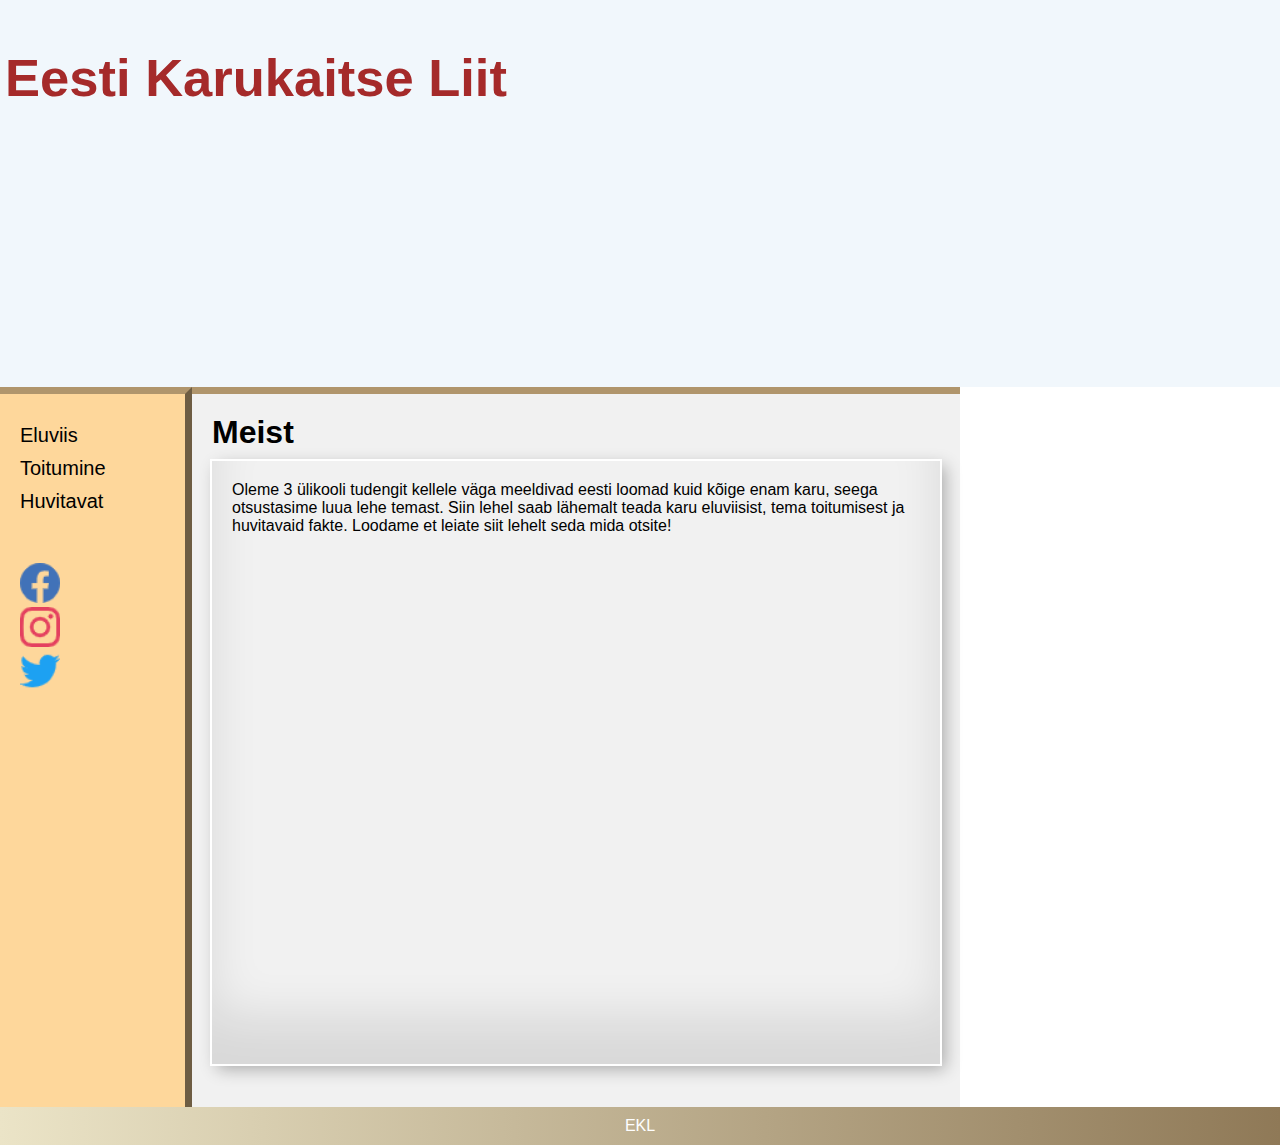
<file: index.html>
<!DOCTYPE html>
<html lang="en">

<head>
    <title>Weebileht</title>
    <meta charset="utf-8">
    <meta name="viewport" content="width=device-width, initial scale=1">
    <link rel = "stylesheet"
   type = "text/css"
   href = "style.css" >

</head>

<body onload="showSlides(1)">
    <header>
        <h2 class="bear"> Eesti Karukaitse Liit </h2>
    </header>

	<section>
        <div class="konteiner">
                <nav>
                        <ul>
                            <li class="lik"> <a class="navitem" href="kuselab.html">Eluviis</a> </li>
                            <li class="lik"> <a class="navitem" href="Toitumine.html">Toitumine</a> </li>
                            <li class="lik"> <a class="navitem" href="Faktid.html">Huvitavat</a> </li>
                        </ul>
                </nav>
                <div class="ikoonid">
                    <a href="https://www.facebook.com/riigimets" target="_blank"><img class="icons" src="img/facebook.png" alt="facebook"></a>
                    <a href="https://www.instagram.com/looduskaitsering" target="_blank"><img class="icons" src="img/instagram.png" alt="instagram"></a>
                    <a href="https://www.twitter.com/loodus" target="_blank"><img class="icons" src="img/twitter.png" alt="twitter"></a>
                </div>
        </div>
        

        <article>
            <h1 class="heading">Meist</h1>
            <blockquote>
                Oleme 3 ülikooli tudengit kellele väga meeldivad eesti loomad kuid kõige enam karu, seega otsustasime luua lehe temast. Siin lehel saab lähemalt teada karu eluviisist, tema toitumisest ja huvitavaid fakte. Loodame et leiate siit lehelt seda mida otsite!
            </blockquote>

        </article>
        <iframe src="https://www.google.com/maps/embed?pb=!1m18!1m12!1m3!1d66430.90302552591!2d25.459298660088994!3d58.64655937594589!2m3!1f0!2f0!3f0!3m2!1i1024!2i768!4f13.1!3m3!1m2!1s0x46ecc9f6382982f3%3A0xc9e5f12565f11063!2sN%C3%B5mme%20raba%20LKA%2C%20J%C3%A4rva%20maakond!5e0!3m2!1set!2see!4v1575136837740!5m2!1set!2see" width="600" height="450" style="border:0;" allowfullscreen=""></iframe>
    </section>
    <footer>
        <p>EKL</p>
    </footer>


</body>
</html>
</file>
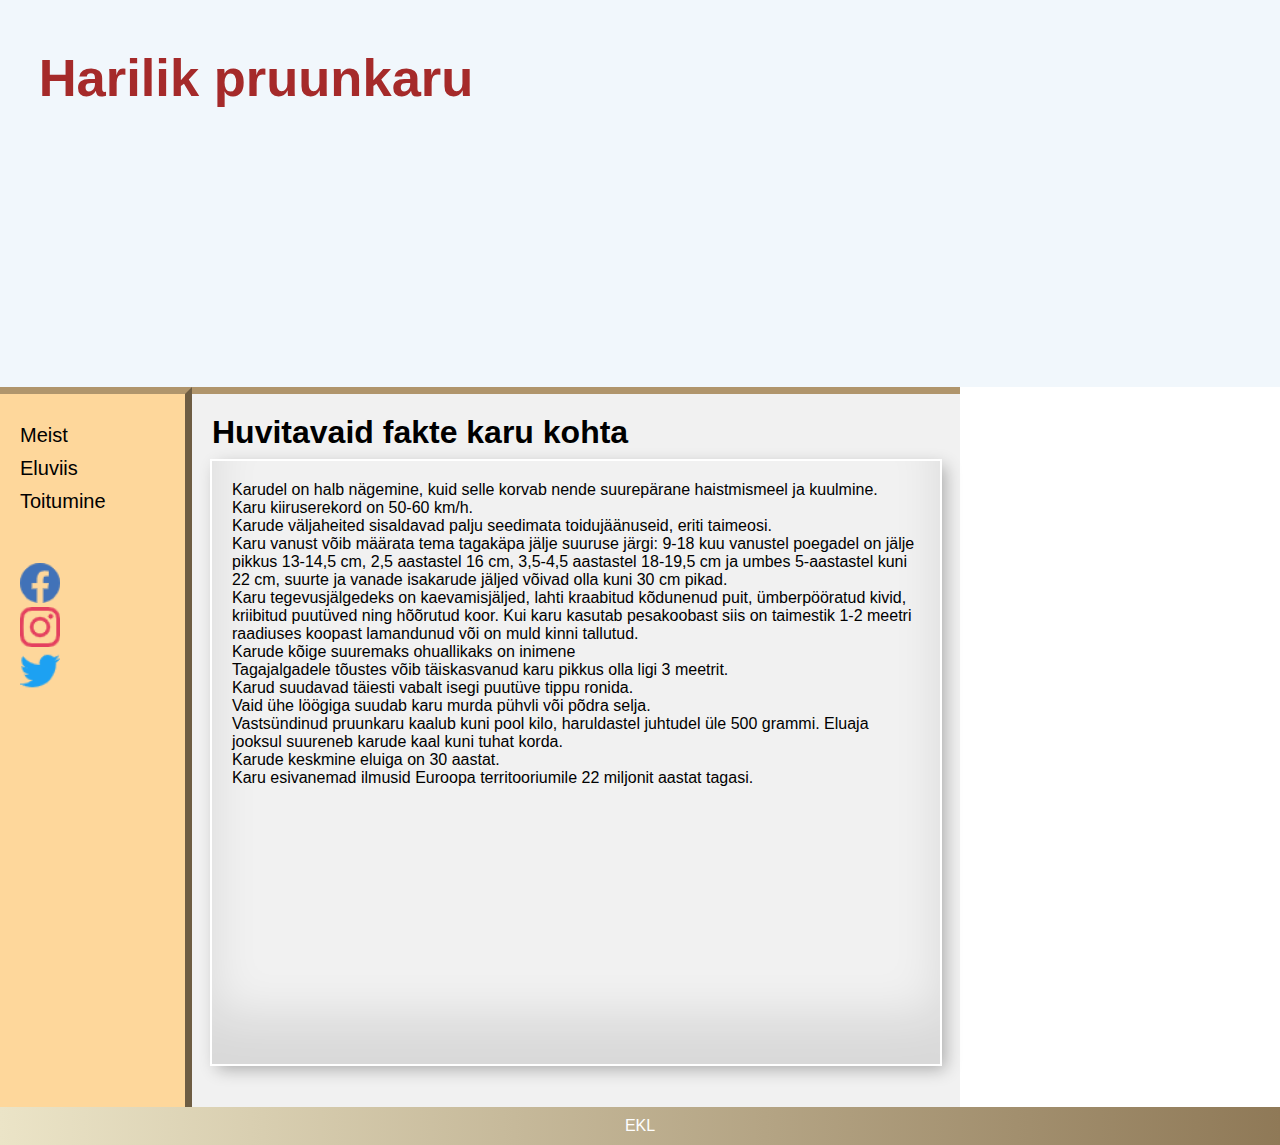
<file: Faktid.html>
<!DOCTYPE html>
<html lang="en">

<head>
    <title>Weebileht</title>
    <meta charset="utf-8">
    <meta name="viewport" content="width=device-width, initial scale=1">
    <link rel = "stylesheet"
   type = "text/css"
   href = "style.css" >

</head>

<body>
    <header>
        <h2 class="bear"> Harilik pruunkaru </h2>
    </header>

	<section>
        <div class="konteiner">
                <nav>
                        <ul>
                            <li class="lik"> <a class="navitem" href="index.html">Meist</a> </li>
                            <li class="lik"> <a class="navitem" href="kuselab.html">Eluviis</a> </li>
                            <li class="lik"> <a class="navitem" href="Toitumine.html">Toitumine</a> </li>
                        </ul>
                </nav>
                <div class="ikoonid">
                    <a href="https://www.facebook.com/" target="_blank"><img class="icons" src="img/facebook.png" alt="facebook"></a>
                    <a href="https://www.instagram.com/" target="_blank"><img class="icons" src="img/instagram.png" alt="instagram"></a>
                    <a href="https://www.twitter.com/" target="_blank"><img class="icons" src="img/twitter.png" alt="twitter"></a>
                </div>
        </div>
        

        <article>
            <h1 class="heading">Huvitavaid fakte karu kohta</h1>
            <blockquote><p>Karudel on halb nägemine, kuid selle korvab nende suurepärane haistmismeel ja kuulmine.</p>
                <p>Karu kiiruserekord on 50-60 km/h.</p>
                <p>Karude väljaheited sisaldavad palju seedimata toidujäänuseid, eriti taimeosi.</p>
                <p>Karu vanust võib määrata tema tagakäpa jälje suuruse järgi: 9-18 kuu vanustel poegadel on jälje pikkus 13-14,5 cm, 2,5 aastastel 16 cm,
                     3,5-4,5 aastastel 18-19,5 cm ja umbes 5-aastastel kuni 22 cm, suurte ja vanade isakarude jäljed võivad olla kuni 30 cm pikad.</p>
                <p>Karu tegevusjälgedeks on kaevamisjäljed, lahti kraabitud kõdunenud puit, ümberpööratud kivid, kriibitud puutüved ning hõõrutud koor.
                     Kui karu kasutab pesakoobast siis on taimestik 1-2 meetri raadiuses koopast lamandunud või on muld kinni tallutud.</p>
                <p>Karude kõige suuremaks ohuallikaks on inimene</p>
                <p>Tagajalgadele tõustes võib täiskasvanud karu pikkus olla ligi 3 meetrit. </p>
                <p>Karud suudavad täiesti vabalt isegi puutüve tippu ronida.</p>
                <p>Vaid ühe löögiga suudab karu murda pühvli või põdra selja.</p>
                <p>Vastsündinud pruunkaru kaalub kuni pool kilo, haruldastel juhtudel üle 500 grammi. Eluaja jooksul suureneb karude kaal kuni tuhat korda. </p>
                <p>Karude keskmine eluiga on 30 aastat.</p>
                <p>Karu esivanemad ilmusid Euroopa territooriumile 22 miljonit aastat tagasi.</p>
        </blockquote>
        </article>
        <iframe src="https://www.google.com/maps/embed?pb=!1m18!1m12!1m3!1d66430.90302552591!2d25.459298660088994!3d58.64655937594589!2m3!1f0!2f0!3f0!3m2!1i1024!2i768!4f13.1!3m3!1m2!1s0x46ecc9f6382982f3%3A0xc9e5f12565f11063!2sN%C3%B5mme%20raba%20LKA%2C%20J%C3%A4rva%20maakond!5e0!3m2!1set!2see!4v1575136837740!5m2!1set!2see" width="600" height="450" style="border:0;" allowfullscreen=""></iframe>
    </section>
    <footer>
        <p>EKL</p>
    </footer>


</body>
</html>
</file>
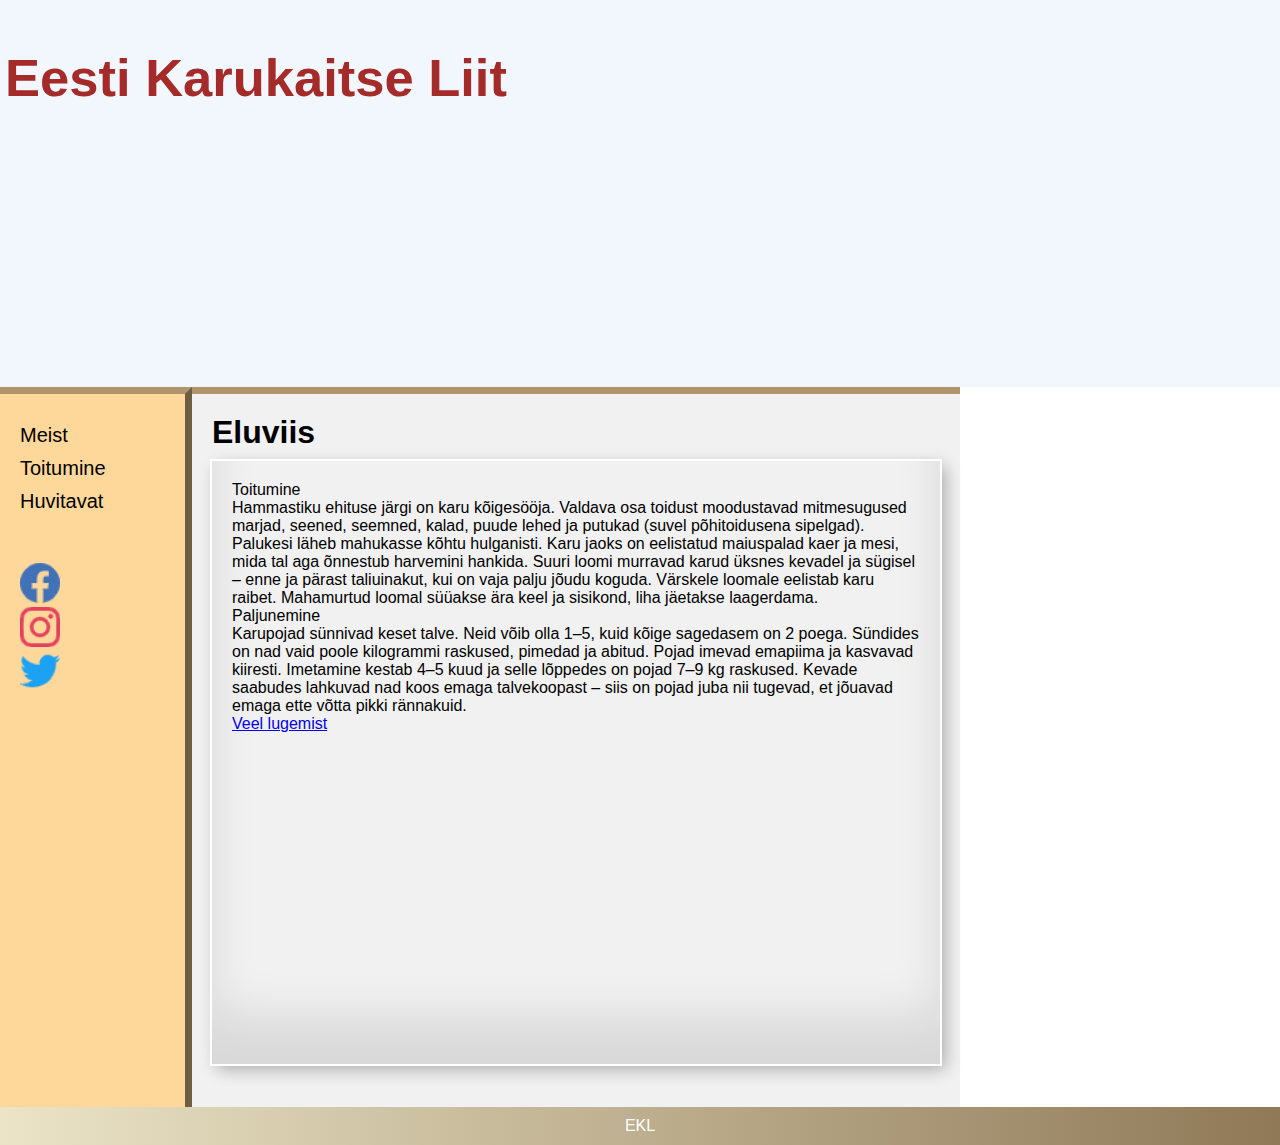
<file: kuselab.html>
<!DOCTYPE html>
<html lang="en">

<head>
    <title>Weebileht</title>
    <meta charset="utf-8">
    <meta name="viewport" content="width=device-width, initial scale=1">
    <link rel = "stylesheet"
   type = "text/css"
   href = "style.css" >

</head>

<body>
    <header>
        <h2 class="bear"> Eesti Karukaitse Liit </h2>
    </header>

	<section>
        <div class="konteiner">
                <nav>
                        <ul>
                            <li class="lik"> <a class="navitem" href="index.html">Meist</a> </li>
                            <li class="lik"> <a class="navitem" href="Toitumine.html">Toitumine</a> </li>
                            <li class="lik"> <a class="navitem" href="Faktid.html">Huvitavat</a> </li>
                        </ul>
                </nav>
                <div class="ikoonid">
                    <a href="https://www.facebook.com/" target="_blank"><img class="icons" src="img/facebook.png" alt="facebook"></a>
                    <a href="https://www.instagram.com/" target="_blank"><img class="icons" src="img/instagram.png" alt="instagram"></a>
                    <a href="https://www.twitter.com/" target="_blank"><img class="icons" src="img/twitter.png" alt="twitter"></a>
                </div>
        </div>
        

        <article>
            <h1 class="heading">Eluviis</h1>
            <blockquote><p>Toitumine</p>
                <p>Hammastiku ehituse järgi on karu kõigesööja. Valdava osa toidust moodustavad mitmesugused marjad, seened, seemned, kalad, puude lehed ja putukad (suvel põhitoidusena sipelgad). Palukesi läheb mahukasse kõhtu hulganisti. Karu jaoks on eelistatud maiuspalad kaer ja mesi, mida tal aga õnnestub harvemini hankida.

                        Suuri loomi murravad karud üksnes kevadel ja sügisel – enne ja pärast taliuinakut,
                         kui on vaja palju jõudu koguda. Värskele loomale eelistab karu raibet.
                         Mahamurtud loomal süüakse ära keel ja sisikond, liha jäetakse laagerdama.</p>
               <p>Paljunemine</p>
                <p>Karupojad sünnivad keset talve. Neid võib olla 1–5, kuid kõige sagedasem on 2 poega.
                     Sündides on nad vaid poole kilogrammi raskused, pimedad ja abitud. Pojad imevad emapiima ja kasvavad kiiresti. Imetamine kestab 4–5 kuud ja selle lõppedes on pojad 7–9 kg raskused. Kevade saabudes lahkuvad nad koos emaga talvekoopast
                     – siis on pojad juba nii tugevad, et jõuavad emaga ette võtta pikki rännakuid.</p>
                <p><a href="https://et.wikipedia.org/wiki/Pruunkaru">Veel lugemist</a></p>
        </blockquote>
        </article>
        <iframe src="https://www.google.com/maps/embed?pb=!1m18!1m12!1m3!1d66430.90302552591!2d25.459298660088994!3d58.64655937594589!2m3!1f0!2f0!3f0!3m2!1i1024!2i768!4f13.1!3m3!1m2!1s0x46ecc9f6382982f3%3A0xc9e5f12565f11063!2sN%C3%B5mme%20raba%20LKA%2C%20J%C3%A4rva%20maakond!5e0!3m2!1set!2see!4v1575136837740!5m2!1set!2see" width="600" height="450" style="border:0;" allowfullscreen=""></iframe>
    </section>
    <footer>
        <p>EKL</p>
    </footer>


</body>
</html>
</file>
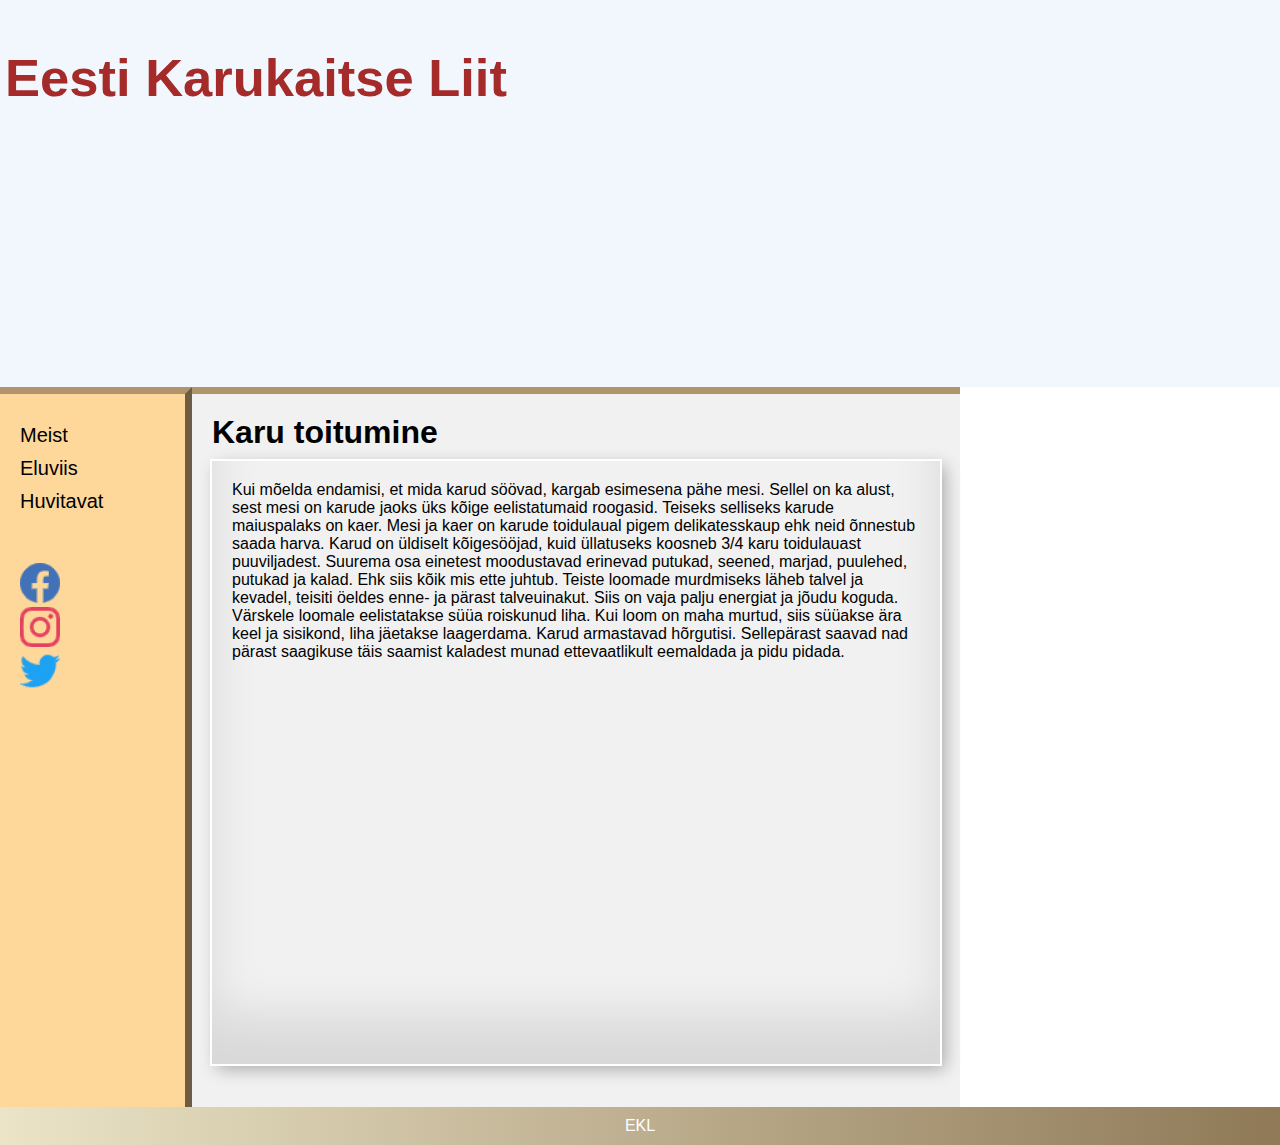
<file: Toitumine.html>
<!DOCTYPE html>
<html lang="en">

<head>
    <title>Weebileht</title>
    <meta charset="utf-8">
    <meta name="viewport" content="width=device-width, initial scale=1">
    <link rel = "stylesheet"
   type = "text/css"
   href = "style.css" >

</head>

<body>
    <header>
        <h2 class="bear"> Eesti Karukaitse Liit </h2>
    </header>

	<section>
        <div class="konteiner">
                <nav>
                        <ul>
                            <li class="lik"> <a class="navitem" href="index.html">Meist</a> </li>
                            <li class="lik"> <a class="navitem" href="kuselab.html">Eluviis</a> </li>
                            <li class="lik"> <a class="navitem" href="Faktid.html">Huvitavat</a> </li>
                        </ul>
                </nav>
                <div class="ikoonid">
                    <a href="https://www.facebook.com/" target="_blank"><img class="icons" src="img/facebook.png" alt="facebook"></a>
                    <a href="https://www.instagram.com/" target="_blank"><img class="icons" src="img/instagram.png" alt="instagram"></a>
                    <a href="https://www.twitter.com/" target="_blank"><img class="icons" src="img/twitter.png" alt="twitter"></a>
                </div>
        </div>
        

        <article>
            <h1 class="heading">Karu toitumine</h1>
            <blockquote>Kui mõelda endamisi, et mida karud söövad, kargab esimesena pähe mesi. Sellel on ka alust, sest mesi on karude jaoks üks kõige eelistatumaid roogasid. 
                    Teiseks selliseks karude maiuspalaks on kaer. Mesi ja kaer on karude toidulaual pigem delikatesskaup ehk neid õnnestub saada harva.
                    Karud on üldiselt kõigesööjad, kuid üllatuseks koosneb 3/4 karu toidulauast puuviljadest.
                    Suurema osa einetest moodustavad erinevad putukad, seened, marjad, puulehed, putukad ja kalad. 
                    Ehk siis kõik mis ette juhtub. Teiste loomade murdmiseks läheb talvel ja kevadel, teisiti öeldes enne- ja pärast talveuinakut. Siis on vaja palju energiat 
                    ja jõudu koguda. Värskele loomale eelistatakse süüa roiskunud liha. Kui loom on maha murtud, siis süüakse ära keel ja sisikond, liha jäetakse laagerdama.
                    Karud armastavad hõrgutisi. Sellepärast saavad nad pärast saagikuse täis saamist kaladest munad ettevaatlikult eemaldada ja pidu pidada.		
        </blockquote>
        </article>
        <iframe src="https://www.google.com/maps/embed?pb=!1m18!1m12!1m3!1d66430.90302552591!2d25.459298660088994!3d58.64655937594589!2m3!1f0!2f0!3f0!3m2!1i1024!2i768!4f13.1!3m3!1m2!1s0x46ecc9f6382982f3%3A0xc9e5f12565f11063!2sN%C3%B5mme%20raba%20LKA%2C%20J%C3%A4rva%20maakond!5e0!3m2!1set!2see!4v1575136837740!5m2!1set!2see" width="600" height="450" style="border:0;" allowfullscreen=""></iframe>
    </section>
    <footer>
        <p>EKL</p>
    </footer>


</body>
</html>
</file>
<file: style.css>
div {
  height: 200px;
  width: 50%;
  background-color: powderblue;
}

 * {
    box-sizing: border-box;
    margin: 0;
    padding: 0;

}
body {
    font-family: Arial, Helvetica, sans-serif;
}
/* headeri stiil */
header {
    background: rgba(208,228,245,0.3) url("https://defenders.org/sites/default/files/styles/meta_image/public/2019-04/grizzly_bear_sow_jim_peaco_nps_header.jpg?itok=vTdBffpn") repeat scroll 50% 50%;
    padding: 30px;
    text-align: center;
    font-size: 35px;
    color: brown;
    position: relative;
    height: 43vh;

}
.konteiner {
    float: left;
    width: 15%;
    height: 80vh;
    background: #FED79B;
    padding: 20px;
    border-top: 7px solid #B0956C;
    border-right: 7px solid #6E5D43;
}
/* stiil listi sees */
nav ul {
    list-style-type: none;
    padding: 0;

}

article {
    float: left;
    padding: 20px;
    width: 60%;
    background-color: #f1f1f1;
    height: 80vh;
    border-top: 7px solid #B0956C;
}

section:after {
    content: "";
    display: table;
    clear: both;
}
/* footeri stiil */
footer {
    background: #EBE4C7;
    background: -moz-linear-gradient(left, #EBE4C7 0%, #8F7957 100%);
    background: -webkit-linear-gradient(left, #EBE4C7 0%, #8F7957 100%);
    background: linear-gradient(to right, #EBE4C7 0%, #8F7957 100%);
    padding: 10px;
    text-align: center;
    color: white;
}
@media (max-width: 600px) {
    nav, article {
        width: 100%;
        height: auto;
    }
}
blockquote {
    height: 67vh;
    padding: 20px;
    box-shadow:
    inset 0 -3em 3em rgba(0,0,0,0.1),
    0 0  0 2px rgb(255, 255, 255),
    0.3em 0.3em 1em rgba(0,0,0,0.3);
}
iframe{
    float: right;
    width: 25%;
    height: 80vh;
}

.heading{
    margin-bottom: 10px;
    font-family: "Lucida Sans Unicode", "Lucida Grande", sans-serif;
}
.icons{
    height: 40px;
    width:40px;
    margin: 0px 0px;
}
.ikoonid{
    margin-top: 50px;
    display: flex;
    flex-direction: column;
    background-color: #FED79B;

}
.navitem{
    text-decoration: none;
    color: black;
    font-size: 20px;

}
.navitem:hover{
    color: #f1f1f1;
    
}
.lik{
    margin: 10px 0px;
}
.bear{
    transform: translate(-50%, -50%);
    top: 20%;
    left: 20%;
    position: absolute;
}
.vaheleht{
    float: left;
    padding: 20px;
    width: 85%;
    background-color: #f1f1f1;
    height: 57vh;
    border-top: 7px solid #B0956C;
}
.eraldi{

}
.tekst{
    height: 40vh;
    padding: 20px;
    box-shadow:
    inset 0 -3em 3em rgba(0,0,0,0.1),
    0 0  0 2px rgb(255, 255, 255),
    0.3em 0.3em 1em rgba(0,0,0,0.3);
}
.konteiner2{
    float: left;
    width: 15%;
    height: 57vh;
    background: #FED79B;
    padding: 20px;
    border-top: 7px solid #B0956C;
    border-right: 7px solid #6E5D43;
}
</file>
